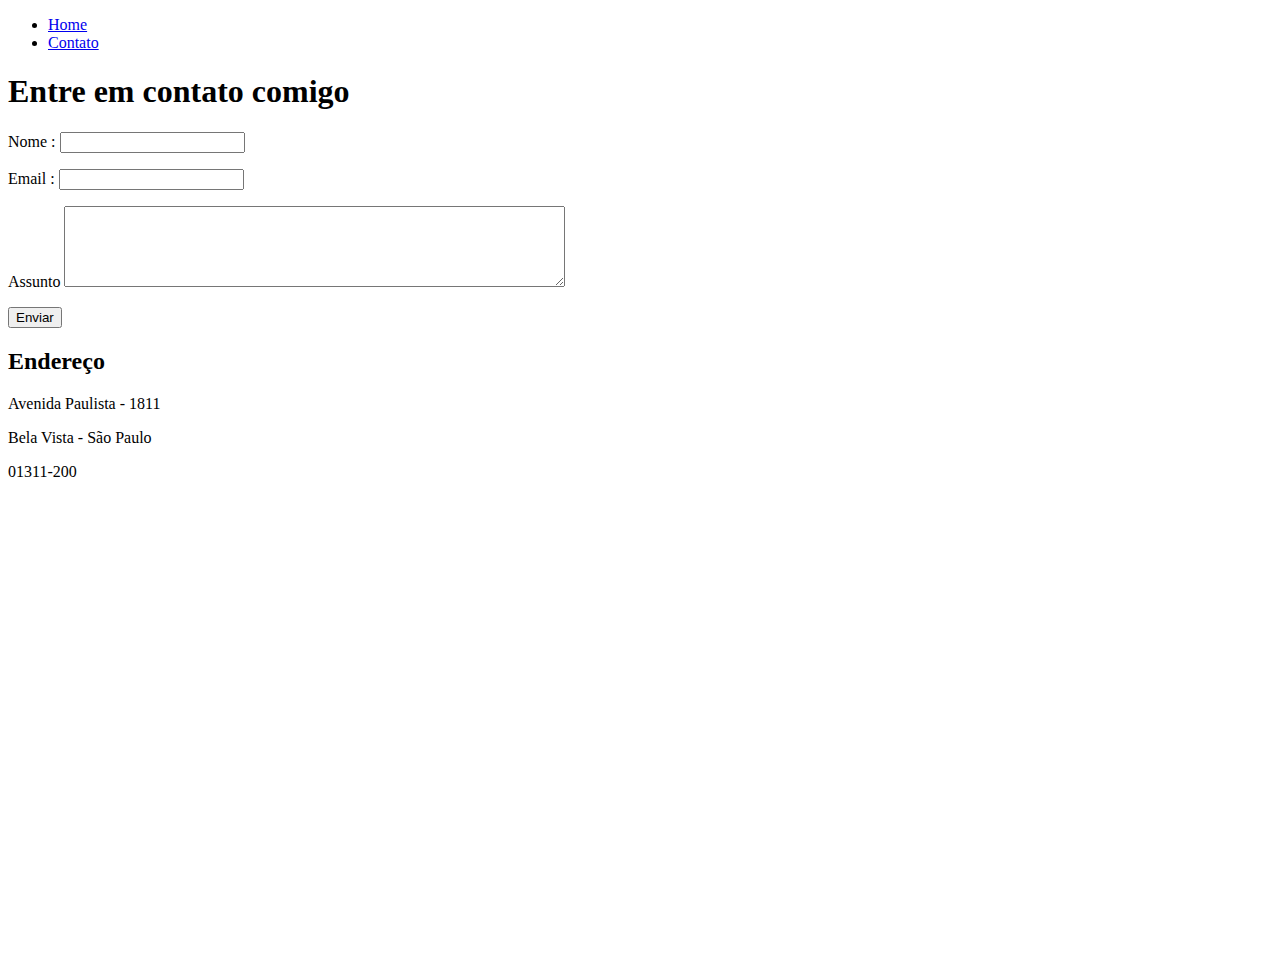
<file: videoCode/html/contato.html>
<!DOCTYPE html>
<html lang="pt-br">
<head>
    <meta charset="UTF-8">
    <meta name="viewport" content="width=device-width, initial-scale=1.0">
    <title>Contato</title>
</head>
<body>
    <ul>
        <li> 
            <a href="index.html" target="_blank"> Home </a> 
        </li>
        <li> <a href="contato.html" target="_blank"> Contato </a>  </li>
    </ul>

    <h1> Entre em contato comigo </h1> 

    <form>
        <label for="nome"> Nome : </label>
        <input type = text id = "nome">
       <p></p> 
        <label for="Email"> Email : </label>
        <input type = text id = "Email">
        <p></p>
        <label for="Assunto"> Assunto </label>
        <textarea name ="" id = "" cols="60" rows="5"></textarea>
        <p></p>
        <button> Enviar </button>

    </form>
    <h2> Endereço </h2>
    <p>Avenida Paulista - 1811</p>
    <p>Bela Vista - São Paulo</p>
    <p>01311-200</p>

    <iframe src="https://www.google.com/maps/embed?pb=!1m18!1m12!1m3!1d3657.2249885463066!2d-46.66060122408442!3d-23.560361661556605!2m3!1f0!2f0!3f0!3m2!1i1024!2i768!4f13.1!3m3!1m2!1s0x94ce59dda627a4c1%3A0x5b2894a7ce278306!2sM%C3%A9qui%201000!5e0!3m2!1spt-BR!2sbr!4v1690154130707!5m2!1spt-BR!2sbr" width="600" height="450" style="border:0;" allowfullscreen="" loading="lazy" referrerpolicy="no-referrer-when-downgrade"></iframe>

</body>
</html>
</file>
